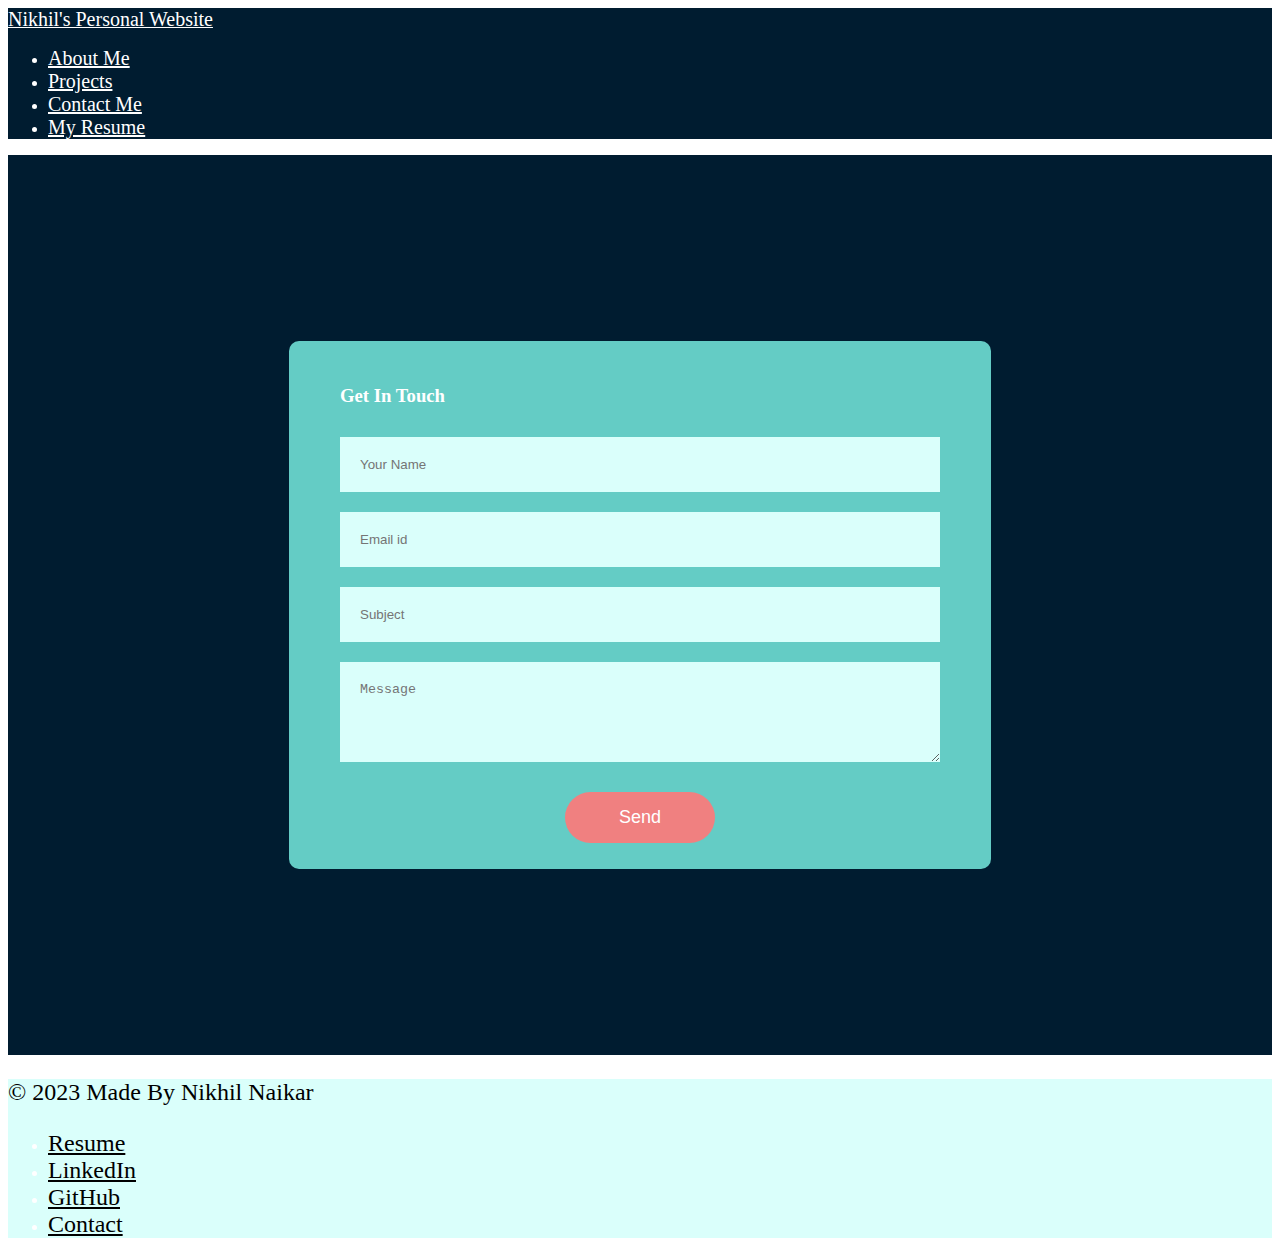
<file: contact-me.html>
<!DOCTYPE html>
<html lang="en">
<head>
    <meta charset="UTF-8">
    <title>Nikhil's Website</title>
    <link href="https://cdn.jsdelivr.net/npm/bootstrap@5.3.0-alpha3/dist/css/bootstrap.min.css" rel="stylesheet" integrity="sha384-KK94CHFLLe+nY2dmCWGMq91rCGa5gtU4mk92HdvYe+M/SXH301p5ILy+dN9+nJOZ" crossorigin="anonymous">
    <link rel="stylesheet" href="./Styling/home-style.css"/>
    <link rel="stylesheet" href="./Styling/contact-me-style.css"/>
</head>
<body>
    <div class="first-layer">
        <div class="container">
            <header class="d-flex flex-wrap justify-content-center py-3 border-bottom">
              <a href="./index.html" class="d-flex align-items-center mb-3 mb-md-0 me-md-auto link-body-emphasis text-decoration-none">
                <span class="nav-text">Nikhil's Personal Website</span>
              </a>
    
              <input type="checkbox" id="menu-bar">
              <label for="menu-bar">Menu</label>
    
              <nav class="nav-bar">
                <ul class="nav nav-pills">
                  <li class="nav-item"><a href="./index.html#about-me" class="nav-link nav-text" aria-current="page">About Me</a></li>
                  <li class="nav-item"><a href="./projects.html" class="nav-link nav-text">Projects</a></li>
                  <li class="nav-item"><a href="./contact-me.html" class="nav-link nav-text active">Contact Me</a></li>
                  <li class="nav-item"><a href="./Documents/Resume.pdf" class="nav-link nav-text">My Resume</a></li>
                </ul>
              </nav>

            </header>
        </div>
    </div>

    <div class="second-layer">
        <div class="container-contact">
            <form action="https://formsubmit.co/d735b4e81e08d8b50076d0ee4854d314" method="POST">
                <!-- honeypot -->
                <input type="text" name="_honey" style="display:none;">
                <input type="hidden" name="_captcha" value="false">

                <input type="hidden" name="_next" value="https://wonderboi99.github.io/My-Website/success.html">
                
                <h3>Get In Touch</h3>
                <input type="text" id="name" name="name" placeholder="Your Name" required>
                <input type="email" id="email" name="email" placeholder="Email id" required>
                <input type="text" id="subject" name="subject" placeholder="Subject" required>
                <textarea id="message" rows="4" name="message" placeholder="Message"></textarea>
                <button type="submit">Send</button>
            </form>
        </div>
    </div>

    <div class="fourth-layer">
      <div class="container">
        <footer class="d-flex flex-wrap justify-content-between align-items-center py-3 border-top">
          <p class="col-md-4 mb-0 footer-text">© 2023 Made By Nikhil Naikar</p>
          <ul class="nav col-md-4 justify-content-end">
            <li class="nav-item"><a href="./Documents/Resume.pdf" class="nav-link px-2 footer-text" id="resume">Resume</a></li>
            <li class="nav-item"><a href="https://www.linkedin.com/in/nikhil-naikar-a22313181/" class="nav-link px-2 footer-text">LinkedIn</a></li>
            <li class="nav-item"><a href="https://github.com/WonderBoi99" class="nav-link px-2 footer-text">GitHub</a></li>
            <li class="nav-item"><a href="./contact-me.html" class="nav-link px-2 footer-text">Contact</a></li>
          </ul>
        </footer>
      </div>
    </div>
</body>
</html>
</file>
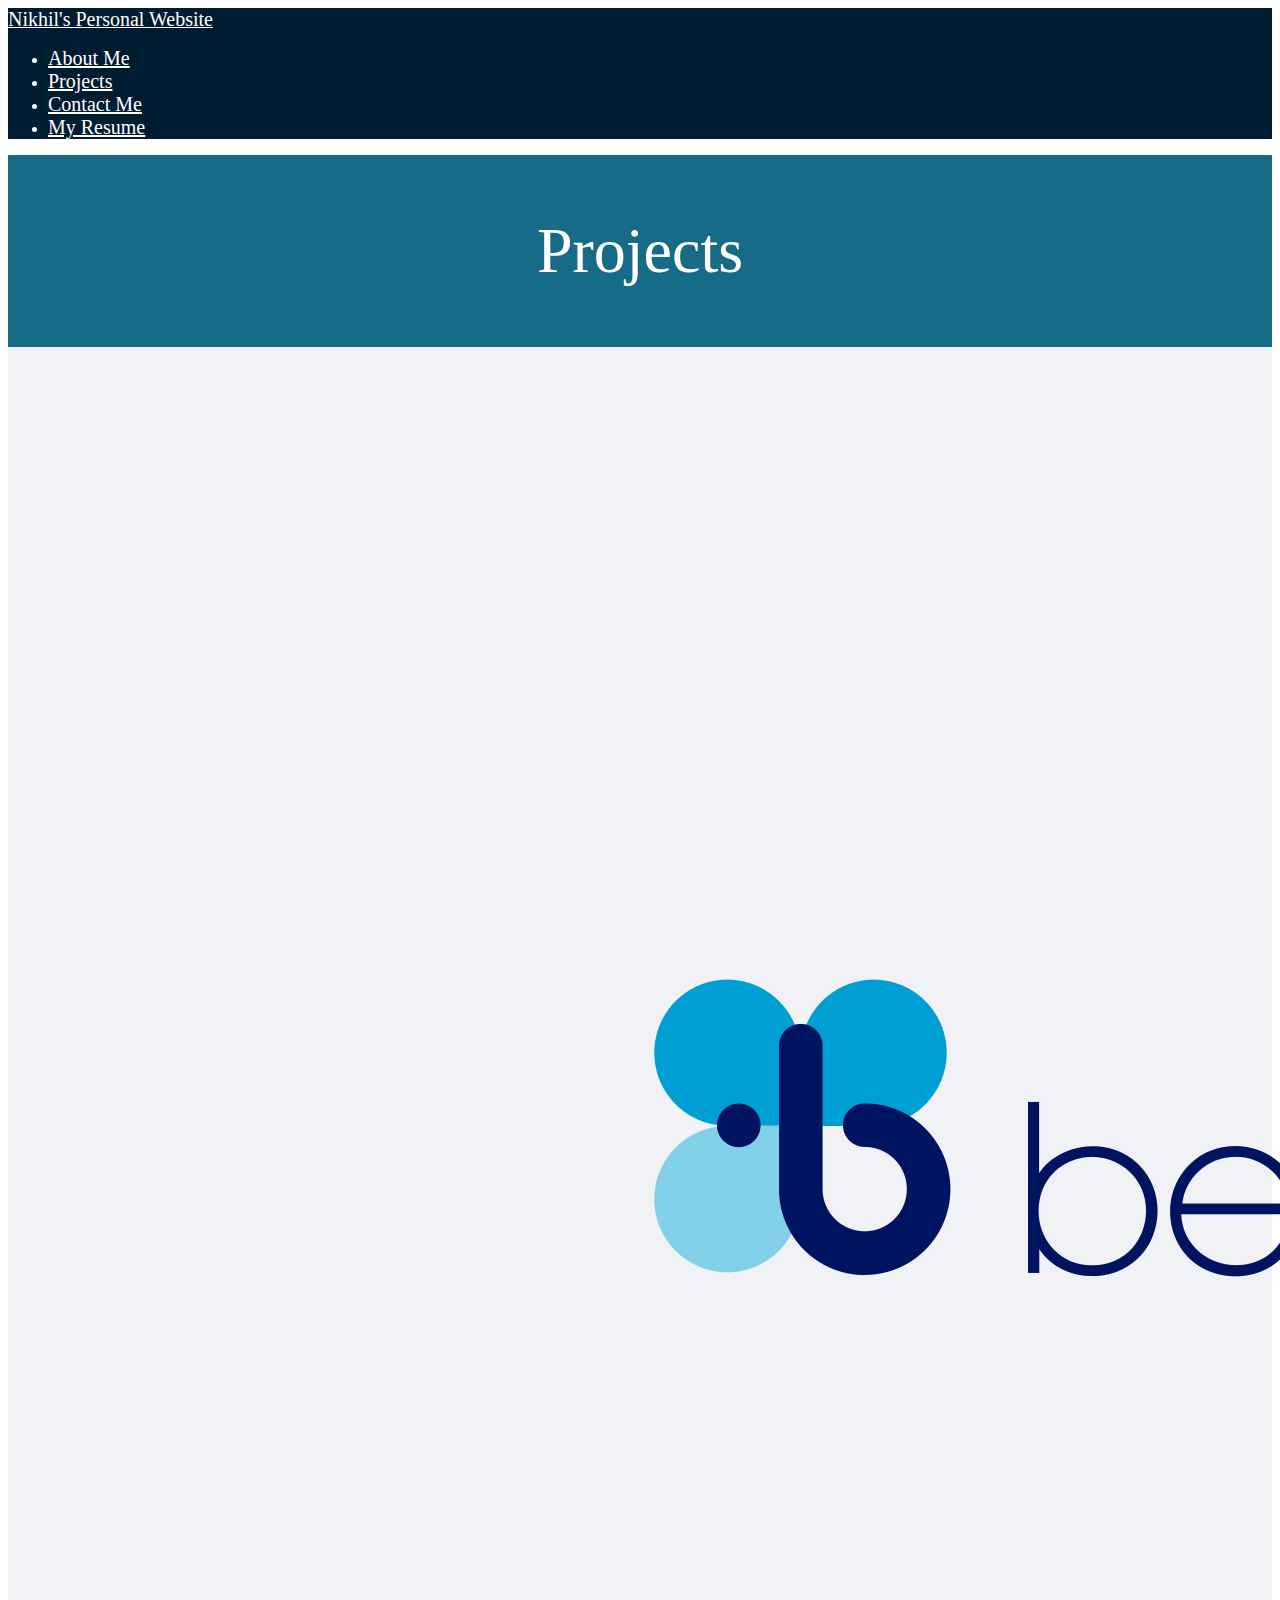
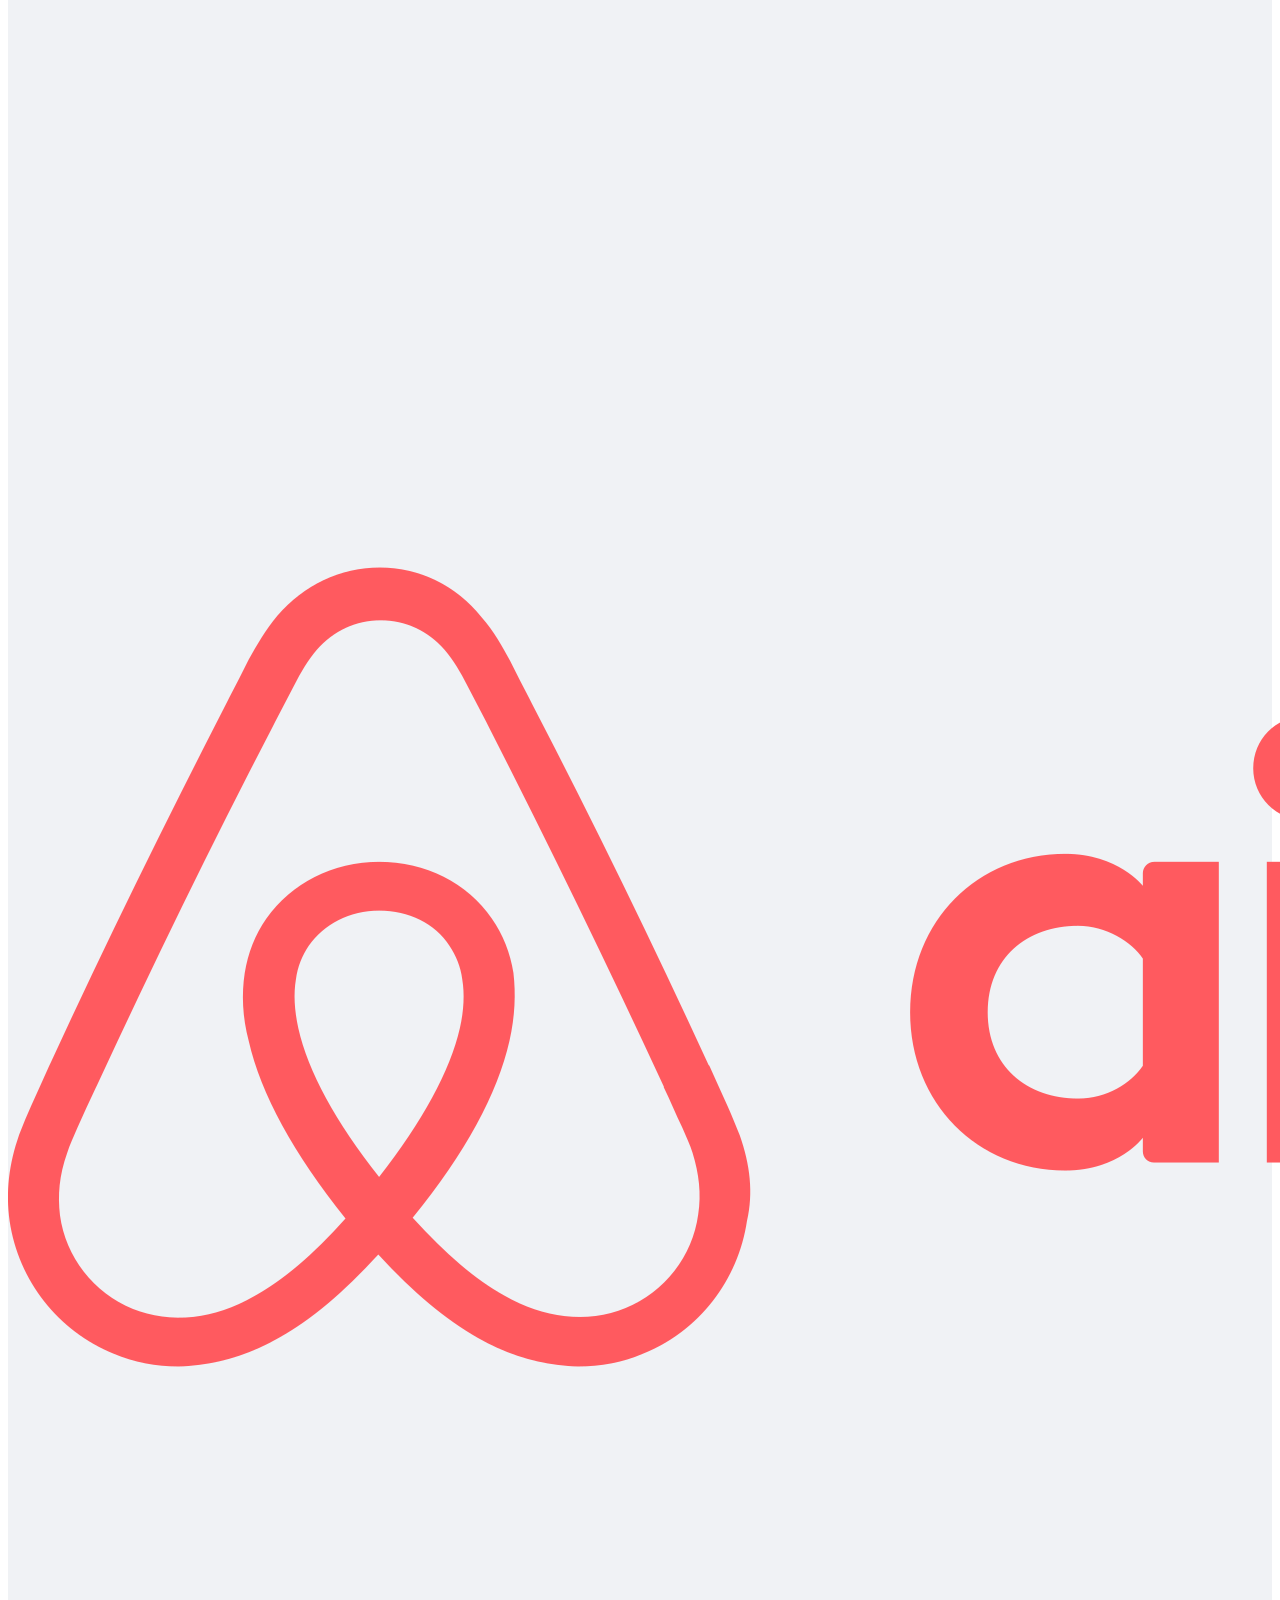
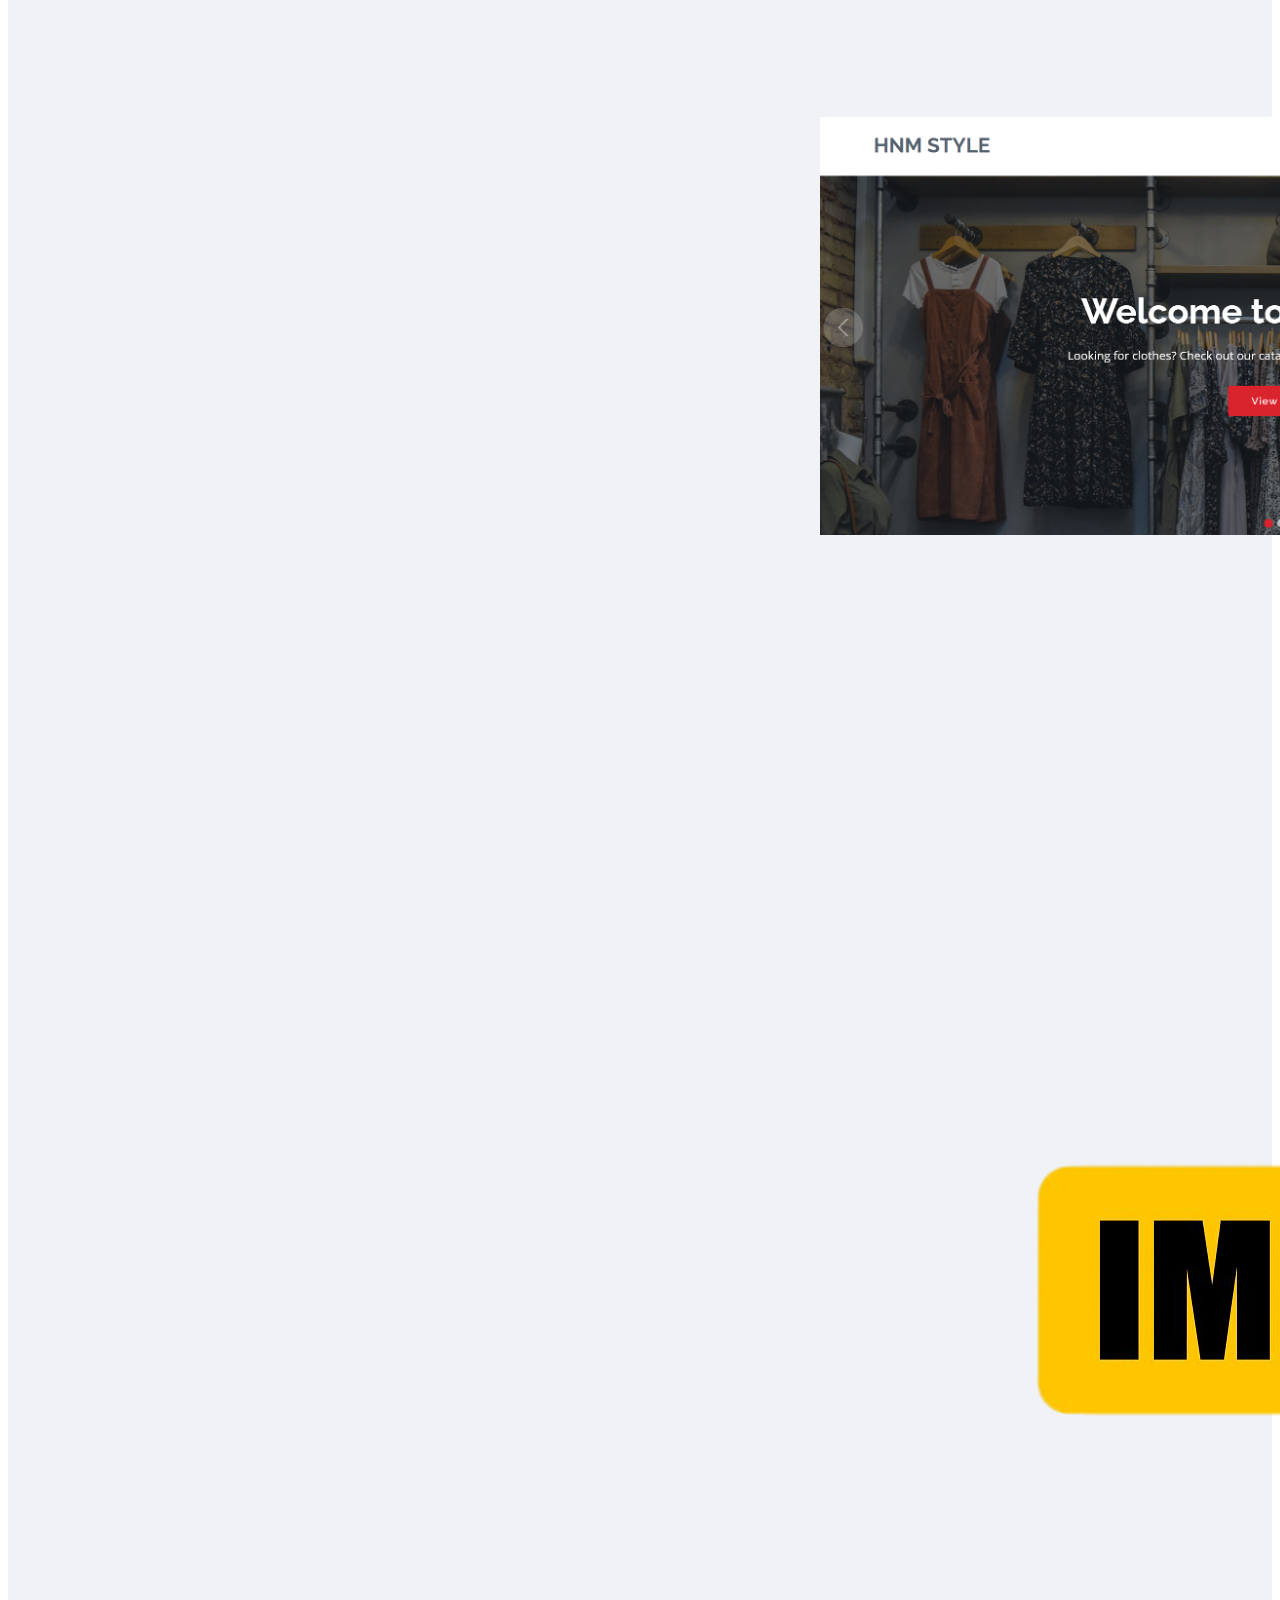
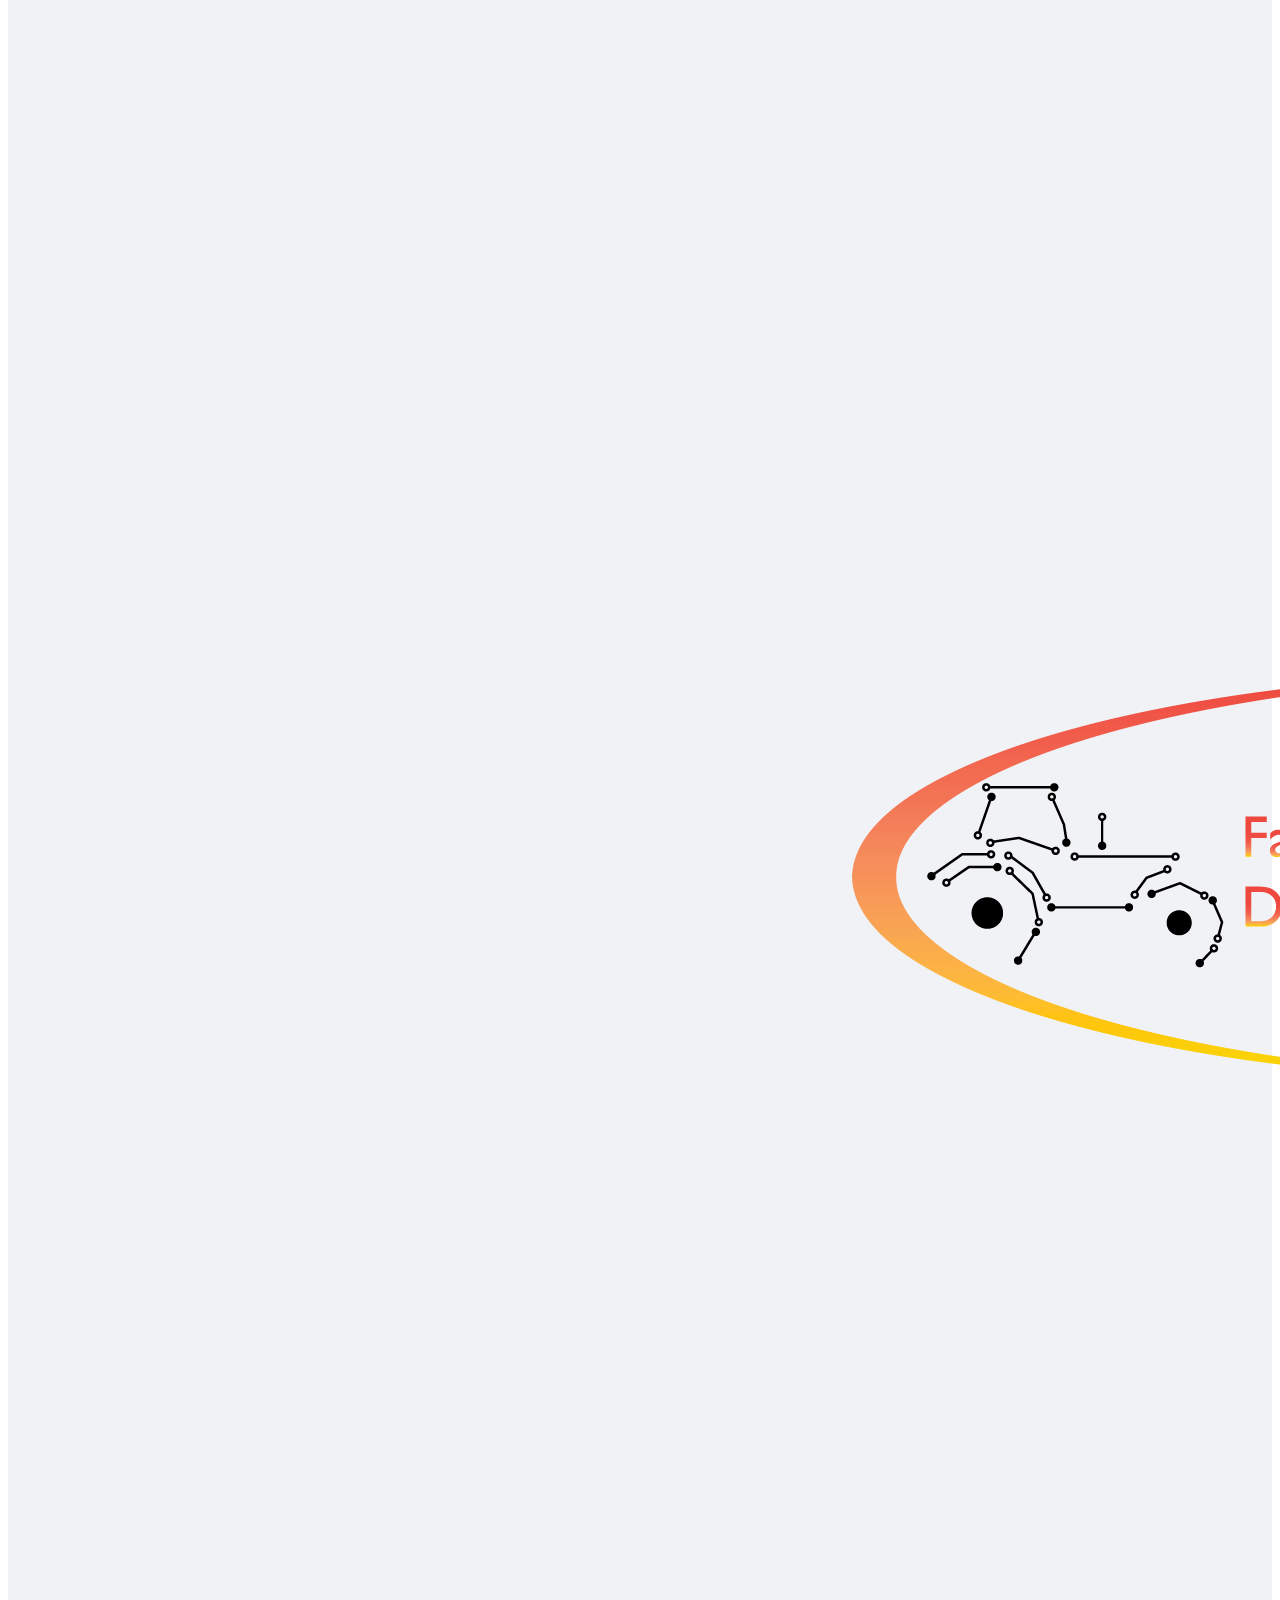
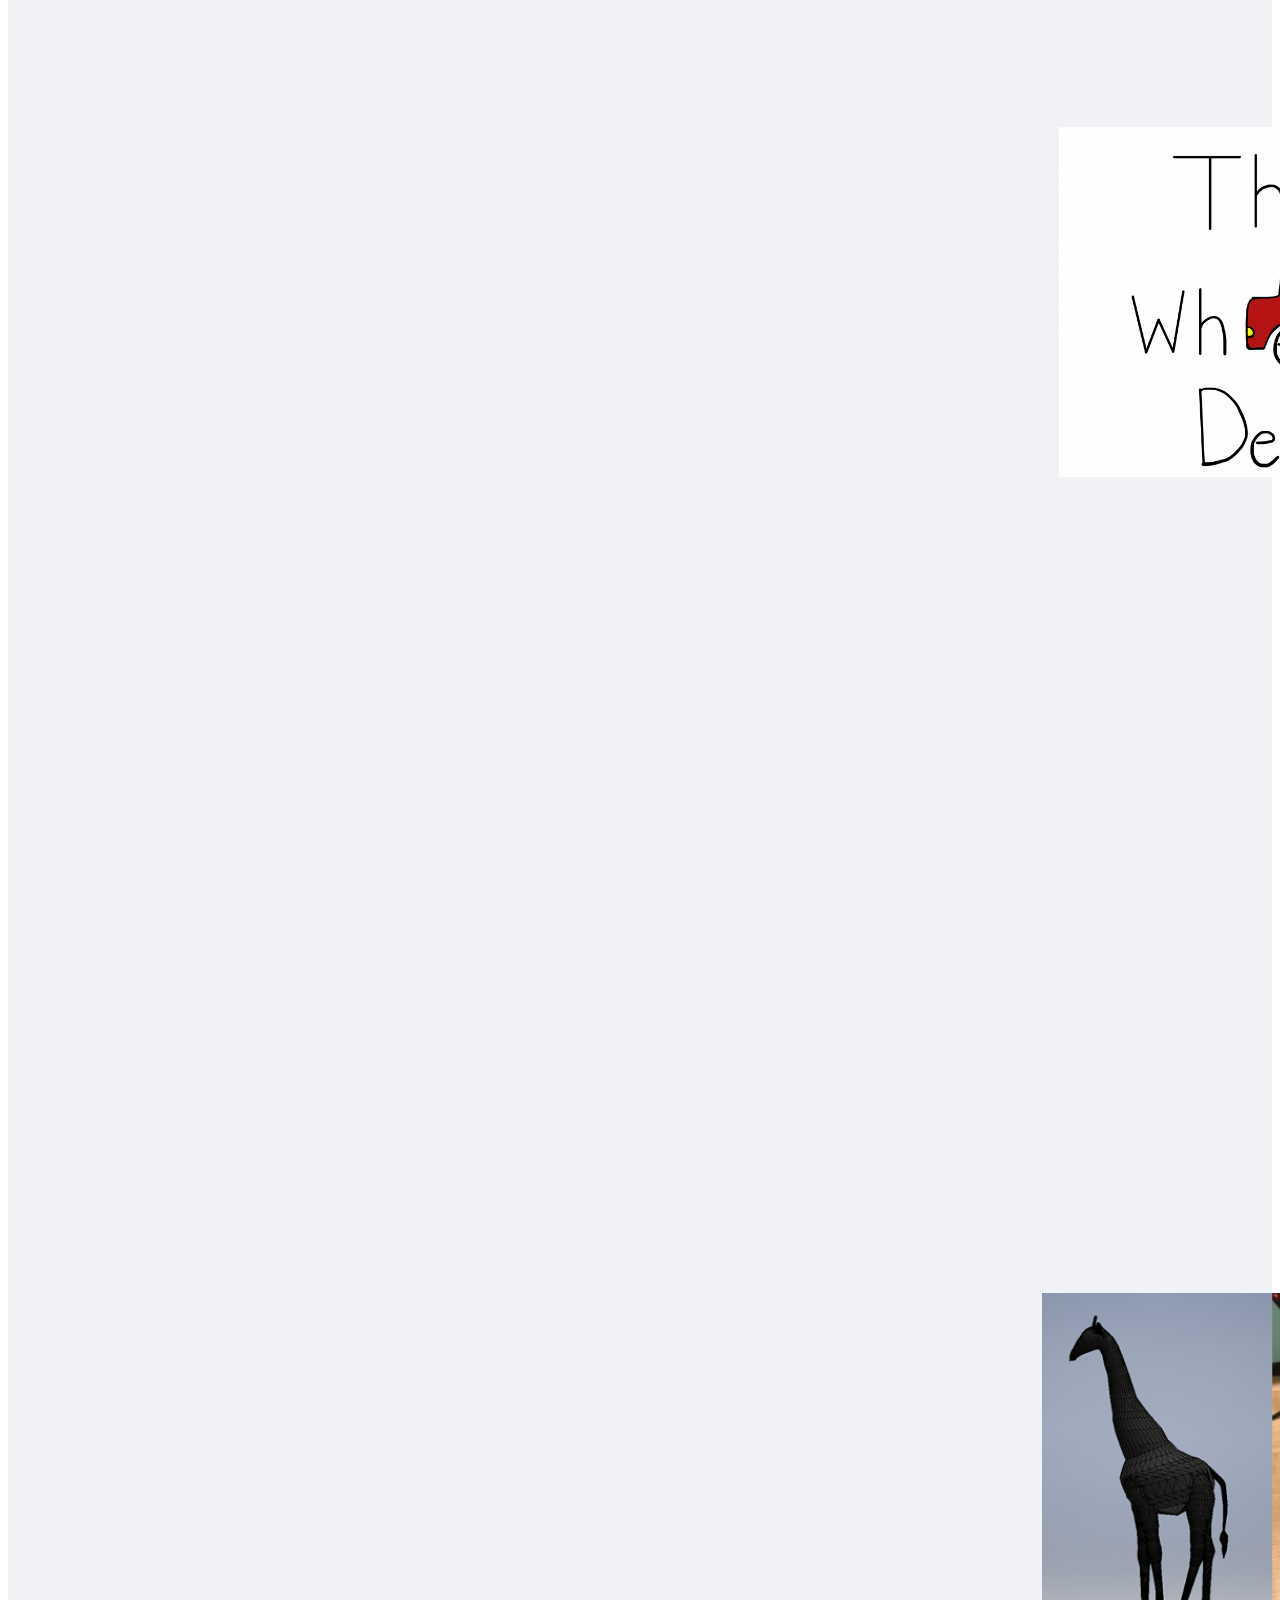
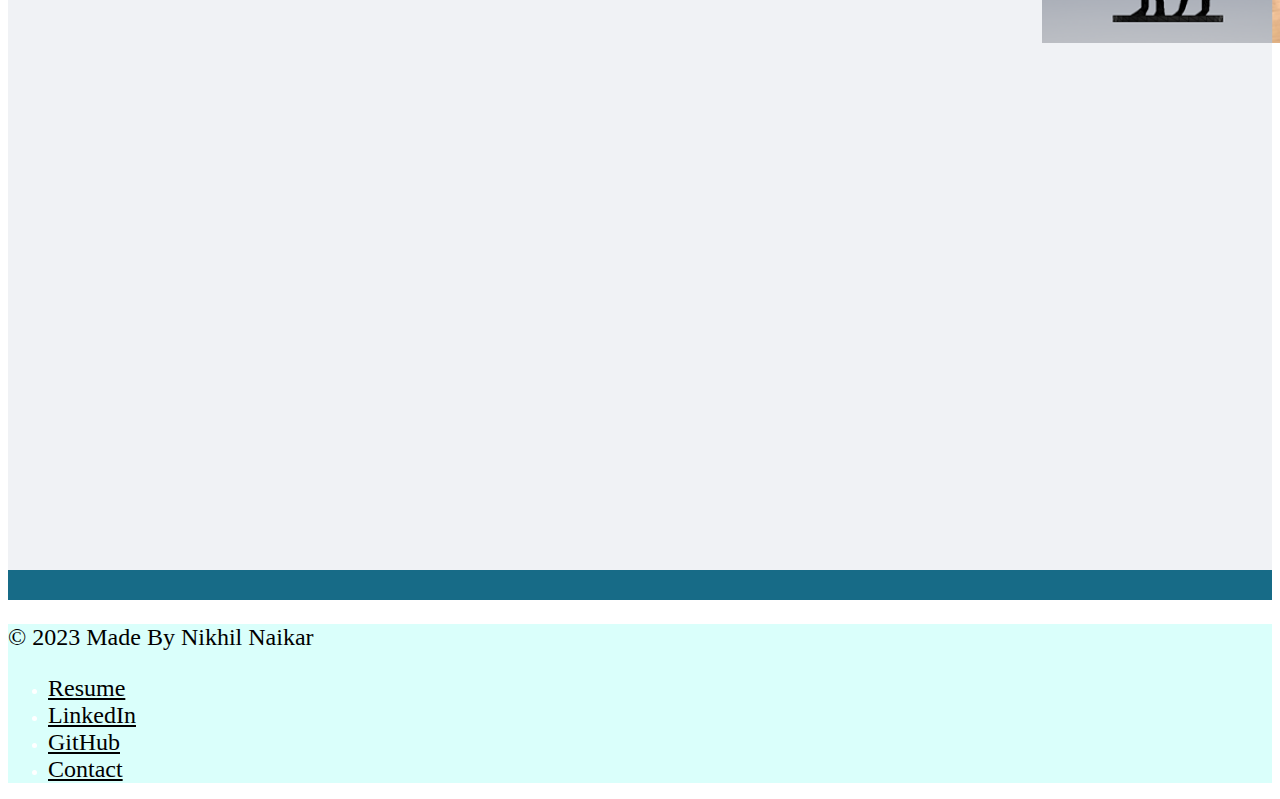
<file: projects.html>
<!DOCTYPE html>
<html lang="en">
<head>
    <meta charset="UTF-8">
    <title>Nikhil's Projects</title>
    <link href="https://cdn.jsdelivr.net/npm/bootstrap@5.3.0-alpha3/dist/css/bootstrap.min.css" rel="stylesheet" integrity="sha384-KK94CHFLLe+nY2dmCWGMq91rCGa5gtU4mk92HdvYe+M/SXH301p5ILy+dN9+nJOZ" crossorigin="anonymous">
    <link rel="stylesheet" href="./Styling/home-style.css"/>
    <link rel="stylesheet" href="./Styling/projects-style.css"/>
</head>
<body>
  
  <div class="first-layer">
    <div class="container">
        <header class="d-flex flex-wrap justify-content-center py-3 border-bottom">
          <a href="./index.html" class="d-flex align-items-center mb-3 mb-md-0 me-md-auto link-body-emphasis text-decoration-none">
            <span class="nav-text">Nikhil's Personal Website</span>
          </a>

          <input type="checkbox" id="menu-bar">
          <label for="menu-bar">Menu</label>

          <nav class="nav-bar">
            <ul class="nav nav-pills">
              <li class="nav-item"><a href="./index.html#about-me" class="nav-link nav-text" aria-current="page">About Me</a></li>
              <li class="nav-item"><a href="./projects.html" class="nav-link active nav-text">Projects</a></li>
              <li class="nav-item"><a href="./contact-me.html" class="nav-link nav-text">Contact Me</a></li>
              <li class="nav-item"><a href="./Documents/Resume.pdf" class="nav-link nav-text">My Resume</a></li>
            </ul>
          </nav>
        </header>
    </div>
  </div>

  <div class="second-layer">
    <div class="projects-container">
      <div class="container">
        <div class="header">
          <h1 id="projects" class="header-text">Projects</h1>
        </div>
        <div style="background-color: #F0F2F5;">
          <div class="container py-5">
            <div class="main-grid">

              <div class="center-img">
                <img src="./Images/Benevity_logo.png" class="d-block w-100" alt="benevity logo">
              </div>

              <div class="card">
                <div class="card-body p-4">
                  <h4 class="fw-bold mb-4">Annual Giving Summaries Feature</h4>
                  <p class="text-muted"><i class="far fa-clock" aria-hidden="true"></i>Industry Level Project</p>
                  <ul>
                    <li class="mb-0 project-text">Collaborated with a team to develop a feature similar to Spotify's yearly ‘Wrapped’ summaries for Benevity’s platform
                      (10M+ users), aimed at showing gratitude to users and promoting brand awareness.</li>
                    <li class="mb-0 project-text">Practiced Agile methodology to deliver a high-quality product for the product owner, assisted with Sprint planning, and led
                      weekly meetings to demo progress, gather feedback, and ensure that the owner's expectations were met.</li>
                    <li class="mb-0 project-text">Utilized Figma to design visually appealing infographics, contributed to planning the application workflow and to developing
                      the Frontend (Vue), with a focus on building a user-friendly interface.</li>
                    <li class="mb-0 project-text">Assisted in designing the Backend architecture (followed SOLID principles) and the development of RESTful APIs (Java,
                      Sprint Boot), to facilitate communication with Benevity’s database and seamless Frontend-Backend interaction.</li>
                    <li class="mb-0 project-text">Conducted extensive tests throughout the project to ensure software reliability by identifying and resolving bugs.</li>
                    <li class="mb-0 project-text">Set up a CI/CD pipeline with Jenkins for automated testing and streamlining serverless deployments onto AWS
                      (utilizing Docker, EC2 instance, S3 bucket, JUnit tests, GitHub).</li>  
                  </ul>
                  <p class="text-muted">Skills: Jenkins · Spring Boot · Docker · AWS (EC2 instance, S3 bucket) · Java · JUnit · Vue · Figma · Slack</p>
                </div>
              </div>

              <div class="center-img">
                <img src="./Images/airbnb.png" class="d-block w-100" alt="airbnb logo">
              </div>

              <div class="card">
                <div class="card-body p-4">
                  <h4 class="fw-bold mb-4">AirBnb Price Prediction</h4>
                  <p class="text-muted"><i class="far fa-clock" aria-hidden="true"></i>Machine Learning (AI)</p>
                  <ul>
                    <li class="mb-0 project-text">Developed a pricing prediction model for Airbnb listings, categorized prices as GREAT, GOOD, or OK based on property
                      details to assist Airbnb hosts in pricing their properties accurately and allow customers to evaluate pricing fairness.</li>
                    <li class="mb-0 project-text">Labeled data and built a sentiment analysis model to evaluate reviews as positive, negative, or neutral.</li>
                    <li class="mb-0 project-text">Improved data quality by preprocessing reviews through stop word removal, snowball stemming, and other techniques.</li>
                    <li class="mb-0 project-text">Utilized Databricks, PySpark, and Python to efficiently process a dataset of 100,000+ rows through distributed computing.</li>
                    <li class="mb-0 project-text">Explored various feature extraction methods, algorithms, and fine-tuned hyperparameters to optimize model performance.</li>
                  </ul>
                  <p class="text-muted">Skills: PySpark · Databricks · Natural Language Processing (Sentiment Analysis) · Machine Learning · Data Cleaning & Labeling </p>
                  <a href="./Documents/Price Prediction Model Report.pdf">More Info</a>
                  <a href="https://github.com/WonderBoi99/Sentiment-Based-AirBnb-Price-Forecasting">Code</a>
                </div>
              </div>
              
              <div class="center-img">
                <img src="./Images/hnmstore.png" class="d-block w-100" alt="hnm store">
              </div>

              <div class="card">
                <div class="card-body p-4">
                  <h4 class="fw-bold mb-4">HNM Clothing Store</h4>
                  <p class="text-muted"><i class="far fa-clock" aria-hidden="true"></i>Database Design</p>
                  <ul>
                    <li class="mb-0 project-text">Built an e-commerce clothing store website, where users can make online clothing purchases.</li>
                    <li class="mb-0 project-text">Designed a MySQL database, following good design practices with tools such as enhanced entity-relationship diagrams and relational models.</li>
                    <li class="mb-0 project-text">Implemented SQLite database for efficient data management, ensured reliable data interaction and storage by incorporating the SQLAlchemy library.</li>
                  </ul>
                  <p class="text-muted">Skills: Python · Flask · HTML · CSS · JavaScript · Bootstrap · Figma</p>
                  <a href="https://github.com/WonderBoi99/Clothing-Store">Code</a>
                </div>
              </div>

              <div class="center-img">
                <img src="./Images/imbd.png" class="d-block w-100" alt="imbd logo">
              </div>

              <div class="card">
                <div class="card-body p-4">
                  <h4 class="fw-bold mb-4">Sentiment Detection Model</h4>
                  <p class="text-muted"><i class="far fa-clock" aria-hidden="true"></i>Neutral Networks (NN)</p>
                  <ul>
                    <li class="mb-0 project-text">Developed a NN classification model that can identify the sentiment(positive, negative) of a review with a training score of 87% and testing score of 84%.</li>
                    <li class="mb-0 project-text">Leveraged benefits of the NN algorithm to capture many complex relationships within the movie reviews, which ultimately enhancing the task of sentiment analysis.</li>
                    <li class="mb-0 project-text">Utilized datasets containing over 50,000 reviews for a comprehensive and diverse training set.</li>
                    <li class="mb-0 project-text">Ensured an equal representation of different sentiment categories (e.g., positive, negative) to prevent model bias toward any specific sentiment.</li>
                    <li class="mb-0 project-text">Employed effective data cleaning methods to handle inconsistencies, missing values, or irrelevant information in the movie reviews.</li>
                    <li class="mb-0 project-text">Optimized the architecture and parameters for NN, aiming to achieve the best possible model performance.</li>
                  </ul>
                  <p class="text-muted">Skills: Python(numpy, pandas) · TensorFlow · Scikit-learn</p>
                  <a href="https://github.com/WonderBoi99/Deep-Learning-Sentiment-Analysis-of-IMDB-Movie-Reviews">Code</a>
                </div>
              </div>

              <div class="center-img">
                <img src="./Images/fods.png" class="d-block w-100" alt="fods logo">
              </div>

              <div class="card">
                <div class="card-body p-4">
                  <h4 class="fw-bold mb-4">FODS - Farm Overheating Detection System</h4>
                  <p class="text-muted"><i class="far fa-clock" aria-hidden="true"></i>Internet of Things</p>
                  <ul>
                    <li class="mb-0 project-text">Built a system to detect dangerous heat levels on farms, aimed to prevent farm fires and associated risks.</li>
                    <li class="mb-0 project-text">Partnered with Aurora Wireless Networks, integrated the thermal detection system with their “MLink” technology.</li>
                    <li class="mb-0 project-text">Assisted with the design of the system architecture, the design of the PCBs for the base and all the endpoints.</li>
                    <li class="mb-0 project-text">Wrote C# code to implement core functionalities such as temperature recording, GPS tracking, and data transmission.</li>
                    <li class="mb-0 project-text">Configured a MySQL database on AWS, ensured data consistently and programmed the connection to the server.</li>
                    <li class="mb-0 project-text">Performed extensive testing in the lab and at W.A. Ranches, validated compliance with accuracy and reliability requirements.</li>
                  </ul>
                  <p class="text-muted">Skills: C# · AWS(MySQL database) · Arduino · Circuit Design · Signal Processing</p>
                  <a href="https://engineeringdesignfair.ucalgary.ca/electrical/farm-overheating-detection-system-fods/">More Info</a>
                </div>
              </div>

              <div class="center-img">
                <img src="./Images/wheeldeal.png" class="d-block w-100" alt="the wheel deal logo" height="350">
              </div>

              <div class="card">
                <div class="card-body p-4">
                  <h4 class="fw-bold mb-4">The Wheel Deal</h4>
                  <p class="text-muted"><i class="far fa-clock" aria-hidden="true"></i>Product Design</p>
                  <ul>
                    <li class="mb-0 project-text">Collaborated to develop a laser tag-inspired game featuring remote-controlled cars.</li>
                    <li class="mb-0 project-text">Played a role in designing PCBs for both the remote controllers and the cars, while establishing RF signal communication for seamless interaction between the controllers and cars.</li>
                    <li class="mb-0 project-text">Led the software team and coded logic for car movement, game rules like life count per car, actions when tagged, and outcomes upon life depletion. </li>
                    <li class="mb-0 project-text">Leveraged Arduino Uno/nano microcontrollers, multiple motors, and IR laser components to power the game's functionalities.</li>
                  </ul>
                  <p class="text-muted">Skills: Agile · Arduino · Circuit Design · Signal Processing</p>
                </div>
              </div>

              <div class="center-img">
                <img src="./Images/zoocube.png" class="d-block w-100" alt="zoo cube device" height="350">
              </div>

              <div class="card">
                <div class="card-body p-4">
                  <h4 class="fw-bold mb-4">Zoo Cube</h4>
                  <p class="text-muted"><i class="far fa-clock" aria-hidden="true"></i>Product Design</p>
                  <ul>
                    <li class="mb-0 project-text">Collaborated to develop an educational device designed to teach visually
                      impaired children about animals by utilizing different senses such as touch and sound.</li>
                    <li class="mb-0 project-text">Designed the structure of the device and strategically arranged components to prioritize child safety, including ensuring
                      durability against fall damage and eliminating sharp corners in the design.</li>
                    <li class="mb-0 project-text">Managed the team by implementing agile project management techniques, incorporating tools such as backlogs, burndown
                      charts, and sprints to enhance overall team effectiveness and achieve timely project completion.</li>
                    <li class="mb-0 project-text">Produced numerous 3D printed animal figures for the device and contributed to the audio recording process, which
                      broadcasted information about the vocalizations, colors and interesting facts about specific animal species.</li>
                    <li class="mb-0 project-text">Played a role in designing the circuits, programming the controllers, and testing the device, ensuring all functionalities
                      operated effectively and aligned with the team's design proposal requirements.</li>
                  </ul>
                  <p class="text-muted">Skills: Agile · Arduino · Circuit Design · SolidWorks · Project Management</p>
                </div>
              </div>

            </div>
          </div>
        </div>
      </div>
    </div>
  </div>

  <div class="fourth-layer">
    <div class="container">
      <footer class="d-flex flex-wrap justify-content-between align-items-center py-3 border-top">
        <p class="col-md-4 mb-0 footer-text">© 2023 Made By Nikhil Naikar</p>
        <ul class="nav col-md-4 justify-content-end">
          <li class="nav-item"><a href="./Documents/Resume.pdf" class="nav-link px-2 footer-text" id="resume">Resume</a></li>
          <li class="nav-item"><a href="https://www.linkedin.com/in/nikhil-naikar-a22313181/" class="nav-link px-2 footer-text">LinkedIn</a></li>
          <li class="nav-item"><a href="https://github.com/WonderBoi99" class="nav-link px-2 footer-text">GitHub</a></li>
          <li class="nav-item"><a href="./contact-me.html" class="nav-link px-2 footer-text">Contact</a></li>
        </ul>
      </footer>
    </div>
  </div>

  <script src="https://cdn.jsdelivr.net/npm/bootstrap@5.3.0-alpha3/dist/js/bootstrap.bundle.min.js" integrity="sha384-ENjdO4Dr2bkBIFxQpeoTz1HIcje39Wm4jDKdf19U8gI4ddQ3GYNS7NTKfAdVQSZe" crossorigin="anonymous"></script>
</body>
</html>
</file>
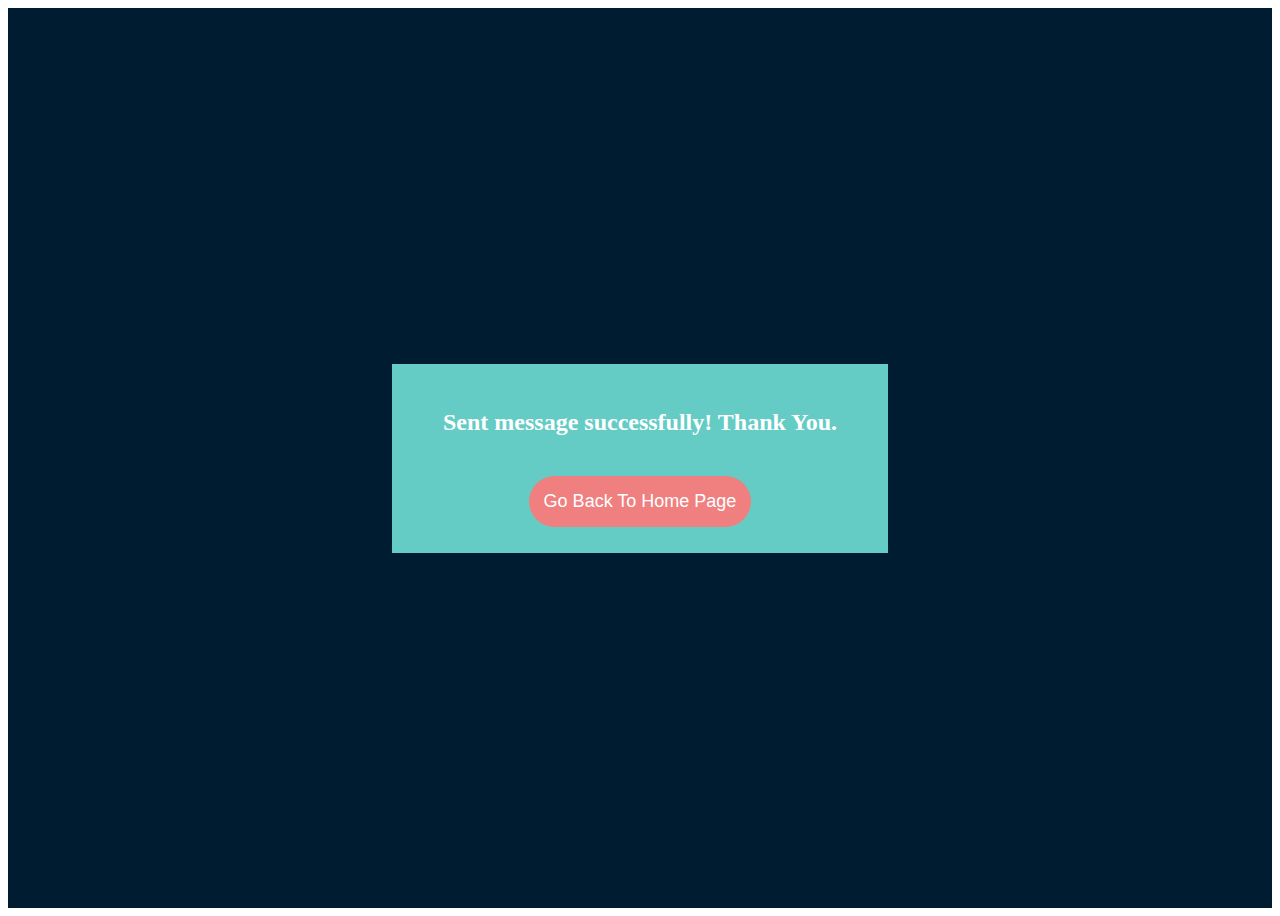
<file: success.html>
<!DOCTYPE html>
<html lang="en">
<head>
    <meta charset="UTF-8">
    <title>Nikhil's Website</title>
    <link href="https://cdn.jsdelivr.net/npm/bootstrap@5.3.0-alpha3/dist/css/bootstrap.min.css" rel="stylesheet" integrity="sha384-KK94CHFLLe+nY2dmCWGMq91rCGa5gtU4mk92HdvYe+M/SXH301p5ILy+dN9+nJOZ" crossorigin="anonymous">
    <link rel="stylesheet" href="./Styling/home-style.css"/>
    <link rel="stylesheet" href="./Styling/contact-me-style.css"/>
</head>
<body>
    <div class="first-layer">
        <div class="container-contact">
            <div class="success-box">
                <h2>Sent message successfully! Thank You.</h2>
                <a href="./index.html"><button>Go Back To Home Page</button></a>
            </div>
        </div>
    </div>

</body>
</html>
</file>
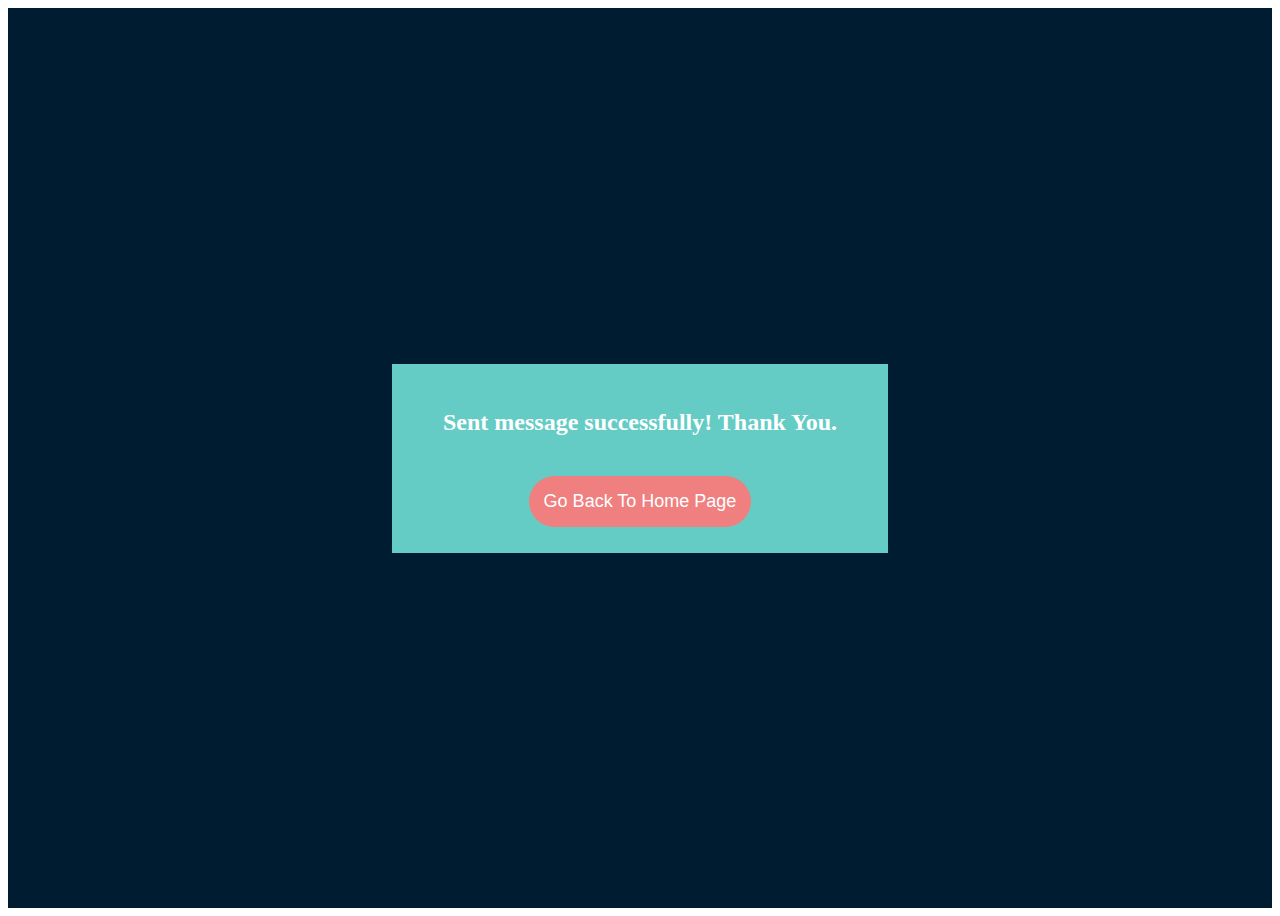
<file: Content/success.html>
<!DOCTYPE html>
<html lang="en">
<head>
    <meta charset="UTF-8">
    <title>Nikhil's Website</title>
    <link href="https://cdn.jsdelivr.net/npm/bootstrap@5.3.0-alpha3/dist/css/bootstrap.min.css" rel="stylesheet" integrity="sha384-KK94CHFLLe+nY2dmCWGMq91rCGa5gtU4mk92HdvYe+M/SXH301p5ILy+dN9+nJOZ" crossorigin="anonymous">
    <link rel="stylesheet" href="../Styling/home-style.css"/>
    <link rel="stylesheet" href="../Styling/contact-me-style.css"/>
</head>
<body>
    <div class="first-layer">
        <div class="container-contact">
            <div class="success-box">
                <h2>Sent message successfully! Thank You.</h2>
                <a href="./home.html"><button>Go Back To Home Page</button></a>
            </div>
        </div>
    </div>

</body>
</html>
</file>
<file: Styling/home-style.css>
* {
    color: #fff;
}

.first-layer {
    background-color: #001C30;
}

.nav-text {
    color: #fff;
    font-weight: lighter;
    font-size: 1.25rem;
}

#menu-bar {
    display: none;
  }

label {
    color: #fff;
    font-weight: lighter;
    font-size: 1.75rem;
    cursor: pointer;
    display: none;
    margin-left: 50px;
}

.round-edges {
    border-radius: 15%;
}

.important-text {
    font-size: 4rem;
    font-weight: lighter;
    text-align: center;
}

.sub-title {
    font-size: 1.75rem;
    font-weight: lighter;
    text-align: left;
}

.body-text {
    font-size: 1.1rem;
    font-weight: lighter;
    text-align: justify;
}

.second-layer {
    background-color: #176B87;
}

.header {
    text-align: center;
    padding: 1rem;
}

.header-text {
    font-size: 4rem;
    font-weight:lighter;
}

.program {
    font-size: 2rem;
    font-weight: bold;
    text-align: left;
}

.program-text {
    font-size: 1.5rem;
    font-weight: lighter;
    text-align: left;
}

.program-major {
    font-size: 1.5rem;
    font-weight: light;
    text-align: left;
}

.education-grid {
    display: grid;
    grid-template-columns: 1fr 1fr;
    grid-template-rows: 1fr 1fr;
    place-items: center;
    padding-top: 1rem;
    padding-bottom: 4rem;
}

.first-item {
    grid-row: span 2;
    max-width: fit-content;
    max-height: fit-content;
}
.second-item {
    padding-bottom: 2.5%;
    max-width: fit-content;
    max-height: fit-content;
}
.third-item {
    padding-top: 0%;
    max-width: fit-content;
    max-height: fit-content;
}

.third-layer{
    background-color: #64CCC5;
}

.skills-text{
    font-size: 2rem;
    font-weight: light;
    color: #fff;
}

.skills-grid{
    display: grid;
    grid-template-columns: repeat(5, 1fr);
    justify-content: center;
    align-items: center;
    text-align: center;
    gap: 1rem;
    padding: 1rem;
}

.skill-photo{
    width: 70px;
}

.image-box{
    display: flex;
    flex-direction: column;
    align-items: center;
    padding: 0.5rem;
    margin-bottom: 0.5rem;
}

.image{
    width: 120px;
    height: 120px;
    position: relative;
    border-radius: 50%;
    background-color: #fff;
    display: flex;
    justify-content: center;
    align-items: center;
}

.fourth-layer{
    background-color: #DAFFFB;
}

.footer-text{
    font-size: 1.5rem;
    font-weight: light;
    color: black;
}

@media (max-width: 990px){
    .skills-grid{
        display: grid;
        grid-template-columns: repeat(3, 1fr);
        padding: 2rem 50px;
    }

    .education-grid{
        display: grid;
        grid-template-columns: 1fr;
        gap: 20px
    }

    .second-item {
        padding-bottom: 0%;
        padding-left: 10%;
    }

    .third-item {
        padding-left: 10%;
    }
    
   .selfie-image{
        display: flex;
        flex-direction: column;
        align-items: center;
   }

   label {
    display: initial;
  }
  
  .nav-bar {
    position: absolute;
    top: 10%;
    left: 0;
    right: 0;
    background: #001C30;
    z-index: 1;
    display: none;
  }

  .nav-bar ul li {
    width: 100%;
  }

  #menu-bar:checked ~ .nav-bar {
    display: initial;
  }
}
@media (max-width: 650px){
    .skills-grid{
        display: grid;
        grid-template-columns: 1fr;
    }
    
    .selfie-image{
        display: flex;
        flex-direction: column;
        align-items: center;
   }
   
}
</file>
<file: Styling/contact-me-style.css>
.container-contact{
    width:  100%;
    height: 100vh;
    background: #001C30;
    display: flex;
    align-items: center;
    justify-content: center;
}

input[type="text"], 
input[type="email"] {
    color: black;
  }
textarea {
    color: black;
}

.success-box {
    display: flex;
    flex-direction: column;
    align-items: center;
    justify-content: center;
    background-color: #64CCC5;
    padding: 2vw 4vw;
}

.success-box button {
    padding: 15px;
    background: lightcoral;
    color: white;
    font-size: 18px;
    border: 0;
    outline: none;
    cursor: pointer;
    margin: 20px auto 0;
    border-radius: 30px;

}

form {
    background: #64CCC5;
    display: flex;
    flex-direction: column;
    padding: 2vw 4vw;
    width: 90%;
    max-width: 600px;
    border-radius: 10px;
}

form h3{
    color: white;
    font-weight: 800;
    margin-bottom: 20px;
}

form input, form textarea {
    border: 0;
    margin: 10px 0;
    padding: 20px;  
    outline: none;
    background: #DAFFFB;
}

form button {
    padding: 15px;
    background: lightcoral;
    color: white;
    font-size: 18px;
    border: 0;
    outline: none;
    cursor: pointer;
    width: 150px;
    margin: 20px auto 0;
    border-radius: 30px;

}
</file>
<file: Styling/projects-style.css>
.project-text {
    color: black;
  }

  .main-grid {
    display: grid;
    grid-template-columns: 1fr 1fr;
    gap: 50px;
  }

  .center-img {
    display: flex;
    align-items: center;
    justify-content: center;
  }

  #menu-bar {
    display: none;
  }

  label {
    color: #fff;
    font-weight: lighter;
    font-size: 1.75rem;
    cursor: pointer;
    display: none;
    margin-left: 50px;
  }

  .projects-container{
    padding-bottom: 30px;
  }


  @media (max-width: 990px){
    .main-grid {
      display: grid;
      grid-template-columns: 1fr;
      gap: 50px;
    }

    label {
      display: initial;
    }
    
    .nav-bar {
      position: absolute;
      top: 10%;
      left: 0;
      right: 0;
      background: #001C30;
      z-index: 1;
      display: none;
    }
  
    .nav-bar ul li {
      width: 100%;
    }
  
    #menu-bar:checked ~ .nav-bar {
      display: initial;
    }
  }
</file>
